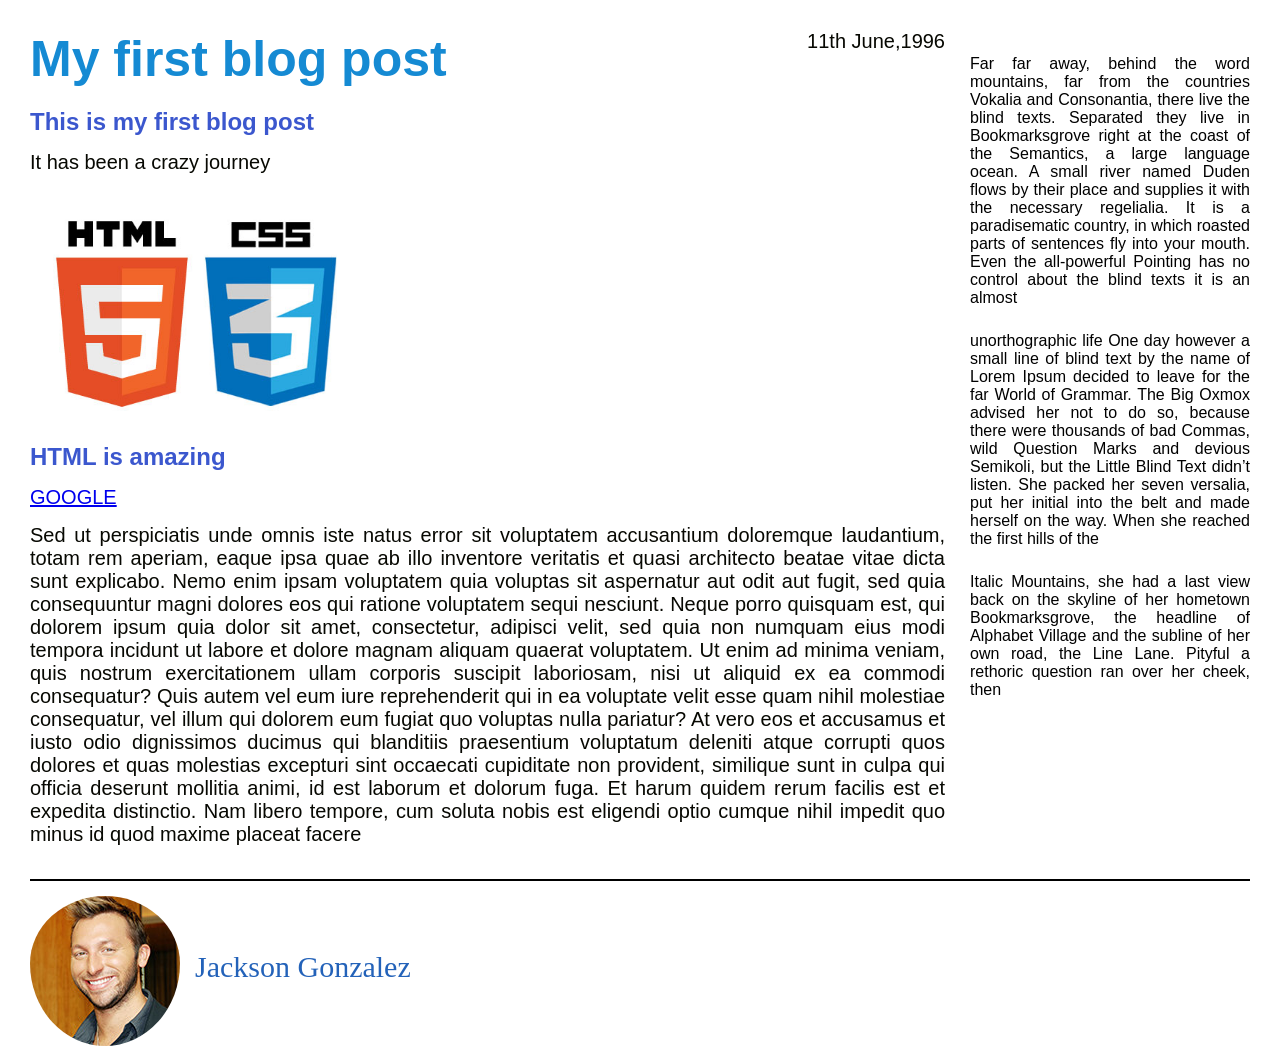
<file: index.html>
<!Doctype html>
<html>

<head>
    
    <link rel="stylesheet" type="text/css" href="style.css">

    <title>My first blog post</title>   
    
</head>
    
<body>
    
    <div class="container">
    
        <div class="blogs">
            <h1>My first blog post</h1>
            <p class="date"> 11th June,1996 </p>
            <h2 class="heading">This is my first blog post</h2>
            <p>
                It has been a crazy journey
            </p>
            <img src="logo.jpg" alt = "logo" id="blog">

            <h2 class="heading">HTML is amazing</h2>
            <p><a href = "https://www.google.com/" target="_blank">GOOGLE</a></p>
            <p>
                Sed ut perspiciatis unde omnis iste natus error sit voluptatem accusantium doloremque laudantium, totam rem aperiam, eaque ipsa quae ab illo inventore veritatis et quasi architecto beatae vitae dicta sunt explicabo. Nemo enim ipsam voluptatem quia voluptas sit aspernatur aut odit aut fugit, sed quia consequuntur magni dolores eos qui ratione voluptatem sequi nesciunt. Neque porro quisquam est, qui dolorem ipsum quia dolor sit amet, consectetur, adipisci velit, sed quia non numquam eius modi tempora incidunt ut labore et dolore magnam aliquam quaerat voluptatem. Ut enim ad minima veniam, quis nostrum exercitationem ullam corporis suscipit laboriosam, nisi ut aliquid ex ea commodi consequatur? Quis autem vel eum iure reprehenderit qui in ea voluptate velit esse quam nihil molestiae consequatur, vel illum qui dolorem eum fugiat quo voluptas nulla pariatur? At vero eos et accusamus et iusto odio dignissimos ducimus qui blanditiis praesentium voluptatum deleniti atque corrupti quos dolores et quas molestias excepturi sint occaecati cupiditate non provident, similique sunt in culpa qui officia deserunt mollitia animi, id est laborum et dolorum fuga. Et harum quidem rerum facilis est et expedita distinctio. Nam libero tempore, cum soluta nobis est eligendi optio cumque nihil impedit quo minus id quod maxime placeat facere
            </p>


            <br>
        </div>
        
        <div class="other_blogs">
            
            <div class ="otherblogposts">
                Far far away, behind the word mountains, far from the countries Vokalia and Consonantia, there live the blind texts. Separated they live in Bookmarksgrove right at the coast of the Semantics, a large language ocean. A small river named Duden flows by their place and supplies it with the necessary regelialia. It is a paradisematic country, in which roasted parts of sentences fly into your mouth. Even the all-powerful Pointing has no control about the blind texts it is an almost 
            </div>
            <div class ="otherblogposts">
                unorthographic life One day however a small line of blind text by the name of Lorem Ipsum decided to leave for the far World of Grammar. The Big Oxmox advised her not to do so, because there were thousands of bad Commas, wild Question Marks and devious Semikoli, but the Little Blind Text didn’t listen. She packed her seven versalia, put her initial into the belt and made herself on the way. When she reached the first hills of the 
            </div>
            <div class ="otherblogposts">
                 Italic Mountains, she had a last view back on the skyline of her hometown Bookmarksgrove, the headline of Alphabet Village and the subline of her own road, the Line Lane. Pityful a rethoric question ran over her cheek, then

            </div>
            
          

        
        </div>
        
        <div class="clearfix"></div>
        
        <div class="author">
            
            <img src="author.jpg" alt ="auther" id= "author_pic">
            <p id ="author_name">Jackson Gonzalez</p>
            
        </div>

    </div>
    
    
    
</body>




</html>
</file>
<file: style.css>
*{
    margin: 0;
    padding: 0;
    box-sizing: border-box;
}

.clearfix:after
{
    content: "";
    display: table;
    clear:both;
}

body{
    font-family: arial;
}

h1 {
    color: #158ad3;
    font-size: 50px;
    margin-bottom: 20px;
}

h2{
    color: #3b57ce;
    margin-bottom: 15px;
}
p {
    color: #070802;
    font-size: 20px;
    text-align: justify;
    margin-bottom: 15px;
}

#author {
    font-size: 25px;
    color: #1a5cb5
}

.blogs {
    
    width : 75%;
    float: left;
    position: relative;
}

.other_blogs {
    
    width : 25%;
    float: right;
    padding-left: 25px;
    text-align: justify
}

.author {
    border-top: 2px solid;
}

.container {
    width: auto;
    margin-left: 30px;
    margin-right: 30px;
    margin-bottom: 0px;
    padding-top: 30px;
}

#author_pic {
    
}

#author_name {
    float: left;
    margin-top: 69px;
    font-family: serif;
    font-size: 30px;
    color: #2362b9;
    margin-left: 15px;
    
}
.author img{
    padding-top: 15px;
    border-radius: 50%;
    float: left;
}

.otherblogposts {
    margin-top: 25px;
    margin-bottom: 20px;
}

#blog {
    width: auto;
    height: 200px;
    margin-top: 25px;
    margin-bottom: 25px;
}

.date {
    position:absolute;
    top: 0;
    right: 0;
    
}
</file>
